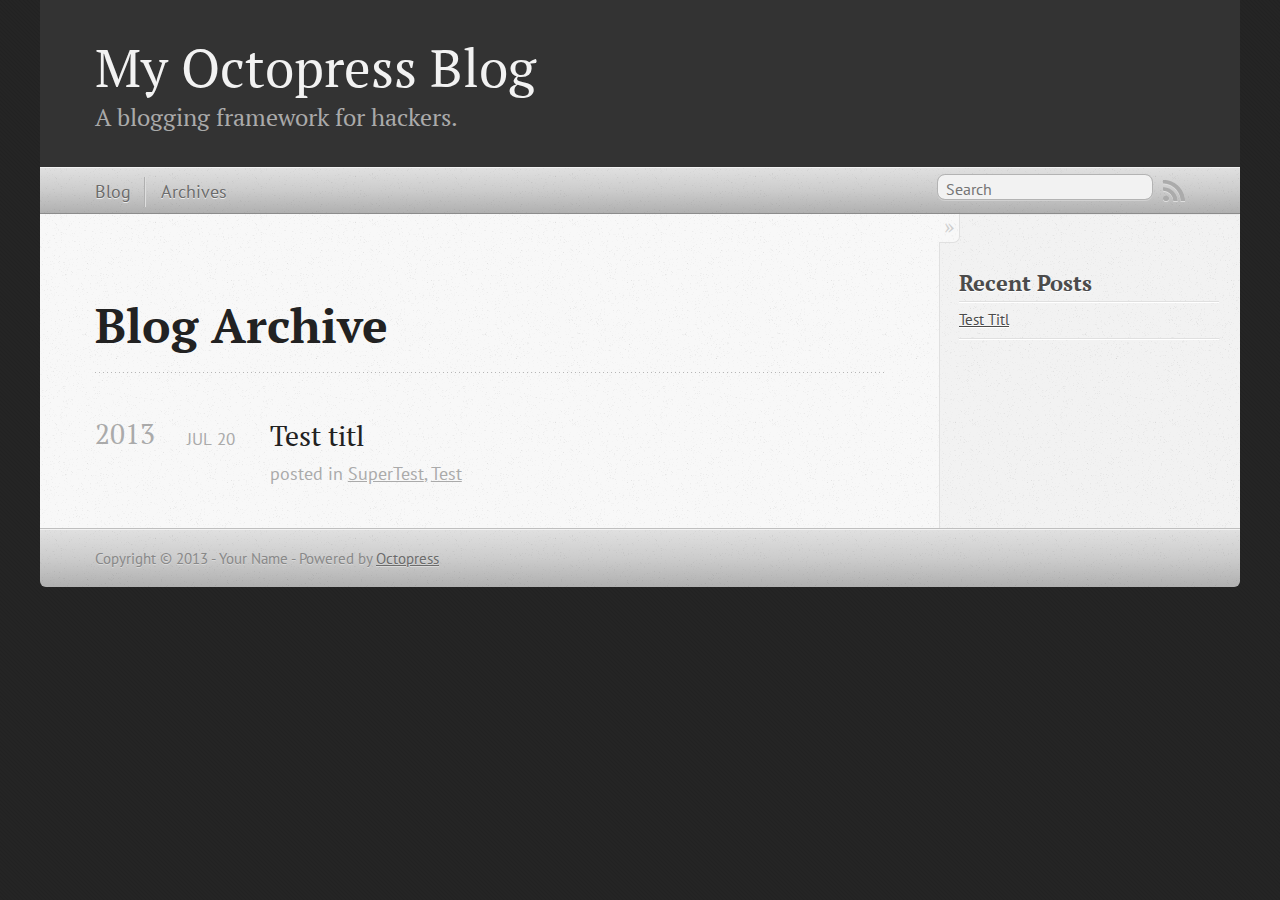
<file: blog/archives/index.html>
<!DOCTYPE html>
<!--[if IEMobile 7 ]><html class="no-js iem7"><![endif]-->
<!--[if lt IE 9]><html class="no-js lte-ie8"><![endif]-->
<!--[if (gt IE 8)|(gt IEMobile 7)|!(IEMobile)|!(IE)]><!--><html class="no-js" lang="en"><!--<![endif]-->
<head>
  <meta charset="utf-8">
  <title>Blog Archive - My Octopress Blog</title>
  <meta name="author" content="Your Name">

  
  <meta name="description" content=" Blog Archive 2013 Test titl
Jul 20 2013 posted in SuperTest, Test Recent Posts Test Titl ">
  

  <!-- http://t.co/dKP3o1e -->
  <meta name="HandheldFriendly" content="True">
  <meta name="MobileOptimized" content="320">
  <meta name="viewport" content="width=device-width, initial-scale=1">

  
  <link rel="canonical" href="http://fabiomdiniz.github.io/blog/archives">
  <link href="/favicon.png" rel="icon">
  <link href="/stylesheets/screen.css" media="screen, projection" rel="stylesheet" type="text/css">
  <link href="/atom.xml" rel="alternate" title="My Octopress Blog" type="application/atom+xml">
  <script src="/javascripts/modernizr-2.0.js"></script>
  <script src="//ajax.googleapis.com/ajax/libs/jquery/1.9.1/jquery.min.js"></script>
  <script>!window.jQuery && document.write(unescape('%3Cscript src="./javascripts/lib/jquery.min.js"%3E%3C/script%3E'))</script>
  <script src="/javascripts/octopress.js" type="text/javascript"></script>
  <!--Fonts from Google"s Web font directory at http://google.com/webfonts -->
<link href="http://fonts.googleapis.com/css?family=PT+Serif:regular,italic,bold,bolditalic" rel="stylesheet" type="text/css">
<link href="http://fonts.googleapis.com/css?family=PT+Sans:regular,italic,bold,bolditalic" rel="stylesheet" type="text/css">

  

</head>

<body   >
  <header role="banner"><hgroup>
  <h1><a href="/">My Octopress Blog</a></h1>
  
    <h2>A blogging framework for hackers.</h2>
  
</hgroup>

</header>
  <nav role="navigation"><ul class="subscription" data-subscription="rss">
  <li><a href="/atom.xml" rel="subscribe-rss" title="subscribe via RSS">RSS</a></li>
  
</ul>
  
<form action="http://google.com/search" method="get">
  <fieldset role="search">
    <input type="hidden" name="q" value="site:fabiomdiniz.github.io" />
    <input class="search" type="text" name="q" results="0" placeholder="Search"/>
  </fieldset>
</form>
  
<ul class="main-navigation">
  <li><a href="/">Blog</a></li>
  <li><a href="/blog/archives">Archives</a></li>
</ul>

</nav>
  <div id="main">
    <div id="content">
      <div>
<article role="article">
  
  <header>
    <h1 class="entry-title">Blog Archive</h1>
    
  </header>
  
  <div id="blog-archives">



  
  <h2>2013</h2>

<article>
  
<h1><a href="/blog/2013/07/20/test-titl/">Test titl</a></h1>
<time datetime="2013-07-20T11:55:00-03:00" pubdate><span class='month'>Jul</span> <span class='day'>20</span> <span class='year'>2013</span></time>

<footer>
  <span class="categories">posted in <a class='category' href='/blog/categories/supertest/'>SuperTest</a>, <a class='category' href='/blog/categories/test/'>Test</a></span>
</footer>


</article>

</div>

  
</article>

</div>

<aside class="sidebar">
  
    <section>
  <h1>Recent Posts</h1>
  <ul id="recent_posts">
    
      <li class="post">
        <a href="/blog/2013/07/20/test-titl/">Test Titl</a>
      </li>
    
  </ul>
</section>





  
</aside>


    </div>
  </div>
  <footer role="contentinfo"><p>
  Copyright &copy; 2013 - Your Name -
  <span class="credit">Powered by <a href="http://octopress.org">Octopress</a></span>
</p>

</footer>
  







  <script type="text/javascript">
    (function(){
      var twitterWidgets = document.createElement('script');
      twitterWidgets.type = 'text/javascript';
      twitterWidgets.async = true;
      twitterWidgets.src = '//platform.twitter.com/widgets.js';
      document.getElementsByTagName('head')[0].appendChild(twitterWidgets);
    })();
  </script>





</body>
</html>
</file>
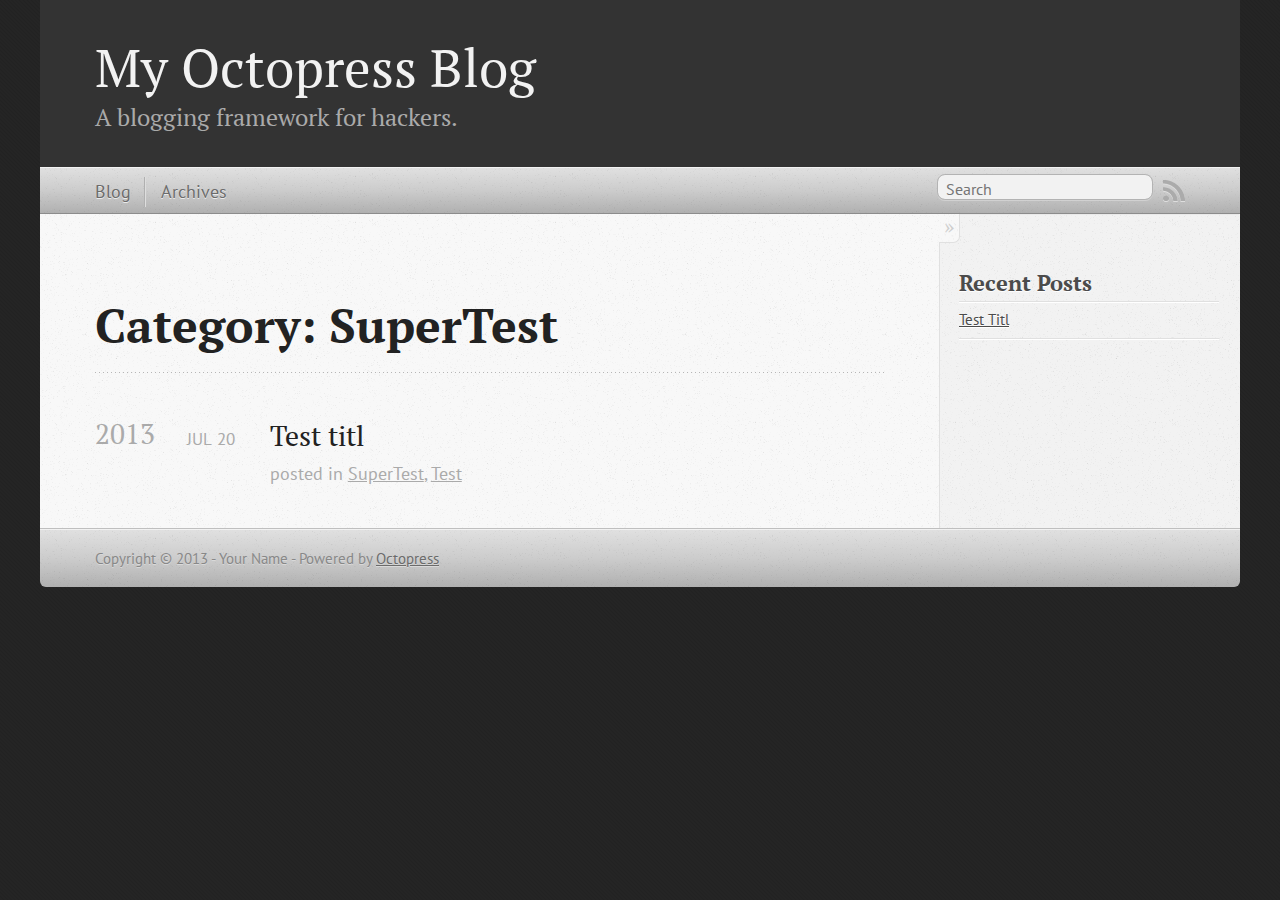
<file: blog/categories/supertest/index.html>
<!DOCTYPE html>
<!--[if IEMobile 7 ]><html class="no-js iem7"><![endif]-->
<!--[if lt IE 9]><html class="no-js lte-ie8"><![endif]-->
<!--[if (gt IE 8)|(gt IEMobile 7)|!(IEMobile)|!(IE)]><!--><html class="no-js" lang="en"><!--<![endif]-->
<head>
  <meta charset="utf-8">
  <title>Category: SuperTest - My Octopress Blog</title>
  <meta name="author" content="Your Name">

  
  <meta name="description" content="Category: SuperTest">
  

  <!-- http://t.co/dKP3o1e -->
  <meta name="HandheldFriendly" content="True">
  <meta name="MobileOptimized" content="320">
  <meta name="viewport" content="width=device-width, initial-scale=1">

  
  <link rel="canonical" href="http://fabiomdiniz.github.ioblog/categories/supertest">
  <link href="/favicon.png" rel="icon">
  <link href="/stylesheets/screen.css" media="screen, projection" rel="stylesheet" type="text/css">
  <link href="/atom.xml" rel="alternate" title="My Octopress Blog" type="application/atom+xml">
  <script src="/javascripts/modernizr-2.0.js"></script>
  <script src="//ajax.googleapis.com/ajax/libs/jquery/1.9.1/jquery.min.js"></script>
  <script>!window.jQuery && document.write(unescape('%3Cscript src="./javascripts/lib/jquery.min.js"%3E%3C/script%3E'))</script>
  <script src="/javascripts/octopress.js" type="text/javascript"></script>
  <!--Fonts from Google"s Web font directory at http://google.com/webfonts -->
<link href="http://fonts.googleapis.com/css?family=PT+Serif:regular,italic,bold,bolditalic" rel="stylesheet" type="text/css">
<link href="http://fonts.googleapis.com/css?family=PT+Sans:regular,italic,bold,bolditalic" rel="stylesheet" type="text/css">

  

</head>

<body   >
  <header role="banner"><hgroup>
  <h1><a href="/">My Octopress Blog</a></h1>
  
    <h2>A blogging framework for hackers.</h2>
  
</hgroup>

</header>
  <nav role="navigation"><ul class="subscription" data-subscription="rss">
  <li><a href="/atom.xml" rel="subscribe-rss" title="subscribe via RSS">RSS</a></li>
  
</ul>
  
<form action="http://google.com/search" method="get">
  <fieldset role="search">
    <input type="hidden" name="q" value="site:fabiomdiniz.github.io" />
    <input class="search" type="text" name="q" results="0" placeholder="Search"/>
  </fieldset>
</form>
  
<ul class="main-navigation">
  <li><a href="/">Blog</a></li>
  <li><a href="/blog/archives">Archives</a></li>
</ul>

</nav>
  <div id="main">
    <div id="content">
      <div>
<article role="article">
  
  <header>
    <h1 class="entry-title">Category: SuperTest</h1>
    
  </header>
  
  <div id="blog-archives" class="category">



  
  <h2>2013</h2>

<article>
  
<h1><a href="/blog/2013/07/20/test-titl/">Test titl</a></h1>
<time datetime="2013-07-20T11:55:00-03:00" pubdate><span class='month'>Jul</span> <span class='day'>20</span> <span class='year'>2013</span></time>

<footer>
  <span class="categories">posted in <a class='category' href='/blog/categories/supertest/'>SuperTest</a>, <a class='category' href='/blog/categories/test/'>Test</a></span>
</footer>


</article>

</div>

  
</article>

</div>

<aside class="sidebar">
  
    <section>
  <h1>Recent Posts</h1>
  <ul id="recent_posts">
    
      <li class="post">
        <a href="/blog/2013/07/20/test-titl/">Test Titl</a>
      </li>
    
  </ul>
</section>





  
</aside>


    </div>
  </div>
  <footer role="contentinfo"><p>
  Copyright &copy; 2013 - Your Name -
  <span class="credit">Powered by <a href="http://octopress.org">Octopress</a></span>
</p>

</footer>
  







  <script type="text/javascript">
    (function(){
      var twitterWidgets = document.createElement('script');
      twitterWidgets.type = 'text/javascript';
      twitterWidgets.async = true;
      twitterWidgets.src = '//platform.twitter.com/widgets.js';
      document.getElementsByTagName('head')[0].appendChild(twitterWidgets);
    })();
  </script>





</body>
</html>
</file>
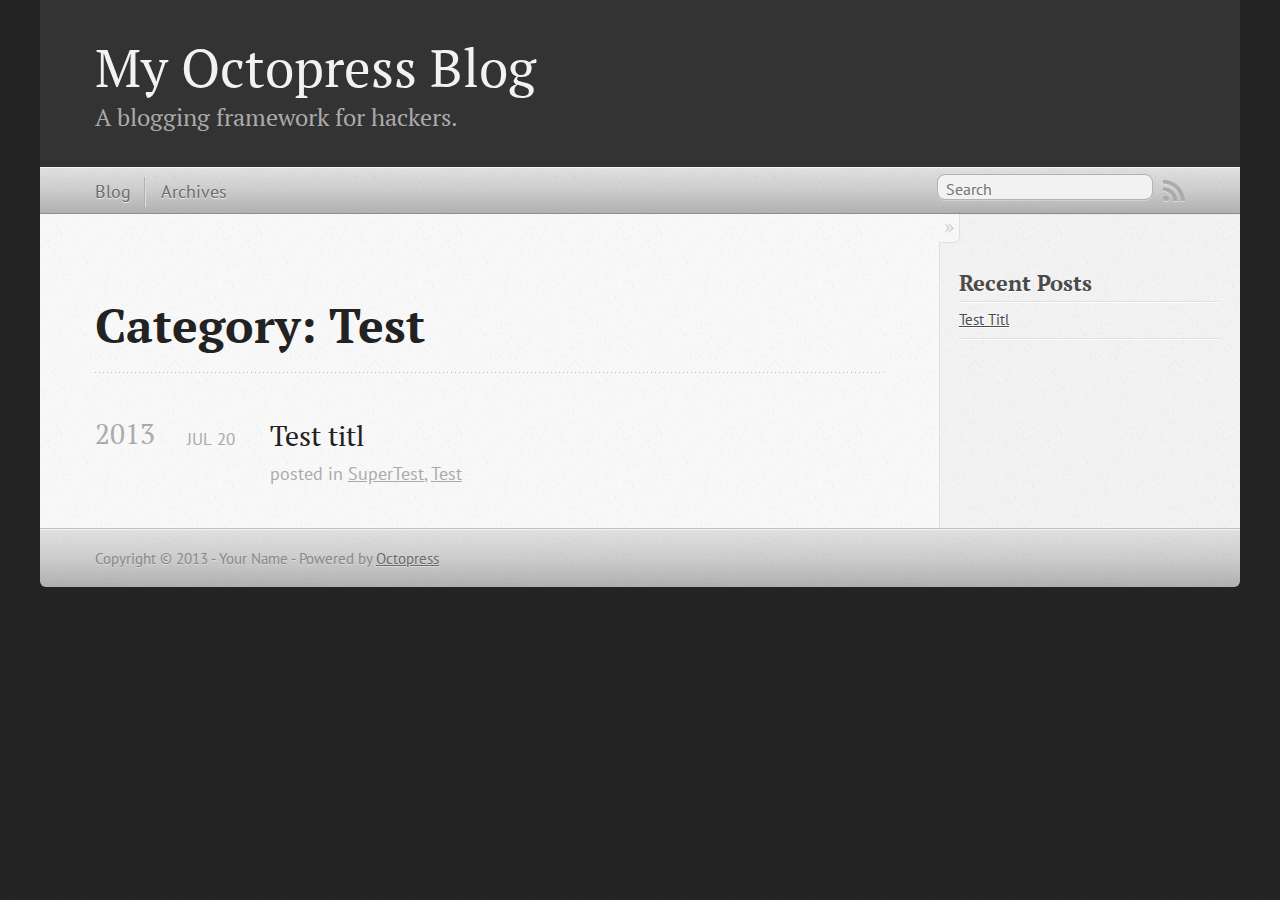
<file: blog/categories/test/index.html>
<!DOCTYPE html>
<!--[if IEMobile 7 ]><html class="no-js iem7"><![endif]-->
<!--[if lt IE 9]><html class="no-js lte-ie8"><![endif]-->
<!--[if (gt IE 8)|(gt IEMobile 7)|!(IEMobile)|!(IE)]><!--><html class="no-js" lang="en"><!--<![endif]-->
<head>
  <meta charset="utf-8">
  <title>Category: Test - My Octopress Blog</title>
  <meta name="author" content="Your Name">

  
  <meta name="description" content="Category: Test">
  

  <!-- http://t.co/dKP3o1e -->
  <meta name="HandheldFriendly" content="True">
  <meta name="MobileOptimized" content="320">
  <meta name="viewport" content="width=device-width, initial-scale=1">

  
  <link rel="canonical" href="http://fabiomdiniz.github.ioblog/categories/test">
  <link href="/favicon.png" rel="icon">
  <link href="/stylesheets/screen.css" media="screen, projection" rel="stylesheet" type="text/css">
  <link href="/atom.xml" rel="alternate" title="My Octopress Blog" type="application/atom+xml">
  <script src="/javascripts/modernizr-2.0.js"></script>
  <script src="//ajax.googleapis.com/ajax/libs/jquery/1.9.1/jquery.min.js"></script>
  <script>!window.jQuery && document.write(unescape('%3Cscript src="./javascripts/lib/jquery.min.js"%3E%3C/script%3E'))</script>
  <script src="/javascripts/octopress.js" type="text/javascript"></script>
  <!--Fonts from Google"s Web font directory at http://google.com/webfonts -->
<link href="http://fonts.googleapis.com/css?family=PT+Serif:regular,italic,bold,bolditalic" rel="stylesheet" type="text/css">
<link href="http://fonts.googleapis.com/css?family=PT+Sans:regular,italic,bold,bolditalic" rel="stylesheet" type="text/css">

  

</head>

<body   >
  <header role="banner"><hgroup>
  <h1><a href="/">My Octopress Blog</a></h1>
  
    <h2>A blogging framework for hackers.</h2>
  
</hgroup>

</header>
  <nav role="navigation"><ul class="subscription" data-subscription="rss">
  <li><a href="/atom.xml" rel="subscribe-rss" title="subscribe via RSS">RSS</a></li>
  
</ul>
  
<form action="http://google.com/search" method="get">
  <fieldset role="search">
    <input type="hidden" name="q" value="site:fabiomdiniz.github.io" />
    <input class="search" type="text" name="q" results="0" placeholder="Search"/>
  </fieldset>
</form>
  
<ul class="main-navigation">
  <li><a href="/">Blog</a></li>
  <li><a href="/blog/archives">Archives</a></li>
</ul>

</nav>
  <div id="main">
    <div id="content">
      <div>
<article role="article">
  
  <header>
    <h1 class="entry-title">Category: Test</h1>
    
  </header>
  
  <div id="blog-archives" class="category">



  
  <h2>2013</h2>

<article>
  
<h1><a href="/blog/2013/07/20/test-titl/">Test titl</a></h1>
<time datetime="2013-07-20T11:55:00-03:00" pubdate><span class='month'>Jul</span> <span class='day'>20</span> <span class='year'>2013</span></time>

<footer>
  <span class="categories">posted in <a class='category' href='/blog/categories/supertest/'>SuperTest</a>, <a class='category' href='/blog/categories/test/'>Test</a></span>
</footer>


</article>

</div>

  
</article>

</div>

<aside class="sidebar">
  
    <section>
  <h1>Recent Posts</h1>
  <ul id="recent_posts">
    
      <li class="post">
        <a href="/blog/2013/07/20/test-titl/">Test Titl</a>
      </li>
    
  </ul>
</section>





  
</aside>


    </div>
  </div>
  <footer role="contentinfo"><p>
  Copyright &copy; 2013 - Your Name -
  <span class="credit">Powered by <a href="http://octopress.org">Octopress</a></span>
</p>

</footer>
  







  <script type="text/javascript">
    (function(){
      var twitterWidgets = document.createElement('script');
      twitterWidgets.type = 'text/javascript';
      twitterWidgets.async = true;
      twitterWidgets.src = '//platform.twitter.com/widgets.js';
      document.getElementsByTagName('head')[0].appendChild(twitterWidgets);
    })();
  </script>





</body>
</html>
</file>
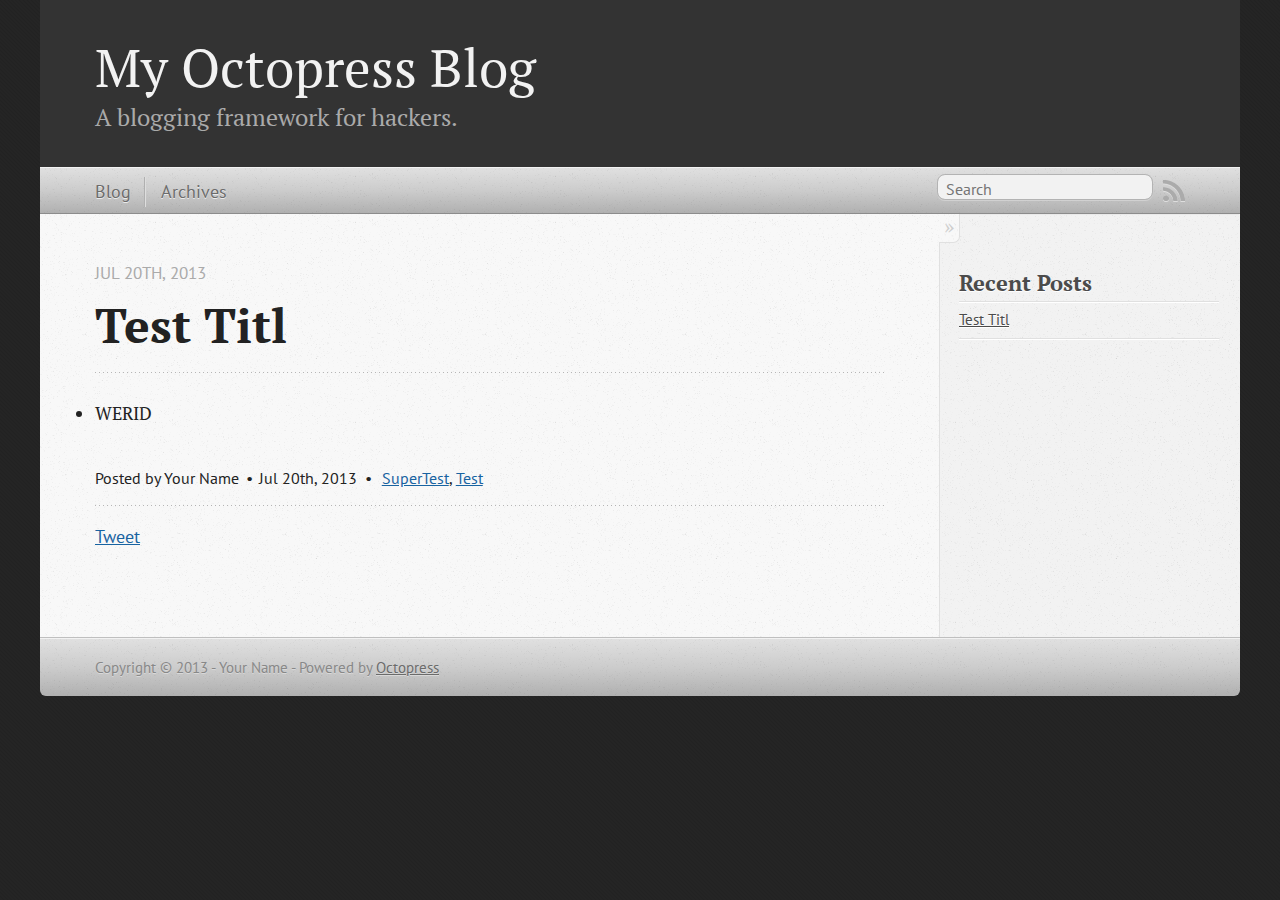
<file: blog/2013/07/20/test-titl/index.html>
<!DOCTYPE html>
<!--[if IEMobile 7 ]><html class="no-js iem7"><![endif]-->
<!--[if lt IE 9]><html class="no-js lte-ie8"><![endif]-->
<!--[if (gt IE 8)|(gt IEMobile 7)|!(IEMobile)|!(IE)]><!--><html class="no-js" lang="en"><!--<![endif]-->
<head>
  <meta charset="utf-8">
  <title>Test titl - My Octopress Blog</title>
  <meta name="author" content="Your Name">

  
  <meta name="description" content="
WERID ">
  

  <!-- http://t.co/dKP3o1e -->
  <meta name="HandheldFriendly" content="True">
  <meta name="MobileOptimized" content="320">
  <meta name="viewport" content="width=device-width, initial-scale=1">

  
  <link rel="canonical" href="http://fabiomdiniz.github.io/blog/2013/07/20/test-titl">
  <link href="/favicon.png" rel="icon">
  <link href="/stylesheets/screen.css" media="screen, projection" rel="stylesheet" type="text/css">
  <link href="/atom.xml" rel="alternate" title="My Octopress Blog" type="application/atom+xml">
  <script src="/javascripts/modernizr-2.0.js"></script>
  <script src="//ajax.googleapis.com/ajax/libs/jquery/1.9.1/jquery.min.js"></script>
  <script>!window.jQuery && document.write(unescape('%3Cscript src="./javascripts/lib/jquery.min.js"%3E%3C/script%3E'))</script>
  <script src="/javascripts/octopress.js" type="text/javascript"></script>
  <!--Fonts from Google"s Web font directory at http://google.com/webfonts -->
<link href="http://fonts.googleapis.com/css?family=PT+Serif:regular,italic,bold,bolditalic" rel="stylesheet" type="text/css">
<link href="http://fonts.googleapis.com/css?family=PT+Sans:regular,italic,bold,bolditalic" rel="stylesheet" type="text/css">

  

</head>

<body   >
  <header role="banner"><hgroup>
  <h1><a href="/">My Octopress Blog</a></h1>
  
    <h2>A blogging framework for hackers.</h2>
  
</hgroup>

</header>
  <nav role="navigation"><ul class="subscription" data-subscription="rss">
  <li><a href="/atom.xml" rel="subscribe-rss" title="subscribe via RSS">RSS</a></li>
  
</ul>
  
<form action="http://google.com/search" method="get">
  <fieldset role="search">
    <input type="hidden" name="q" value="site:fabiomdiniz.github.io" />
    <input class="search" type="text" name="q" results="0" placeholder="Search"/>
  </fieldset>
</form>
  
<ul class="main-navigation">
  <li><a href="/">Blog</a></li>
  <li><a href="/blog/archives">Archives</a></li>
</ul>

</nav>
  <div id="main">
    <div id="content">
      <div>
<article class="hentry" role="article">
  
  <header>
    
      <h1 class="entry-title">Test Titl</h1>
    
    
      <p class="meta">
        








  


<time datetime="2013-07-20T11:55:00-03:00" pubdate data-updated="true">Jul 20<span>th</span>, 2013</time>
        
      </p>
    
  </header>


<div class="entry-content"><ul>
<li>WERID</li>
</ul>

</div>


  <footer>
    <p class="meta">
      
  

<span class="byline author vcard">Posted by <span class="fn">Your Name</span></span>

      








  


<time datetime="2013-07-20T11:55:00-03:00" pubdate data-updated="true">Jul 20<span>th</span>, 2013</time>
      

<span class="categories">
  
    <a class='category' href='/blog/categories/supertest/'>SuperTest</a>, <a class='category' href='/blog/categories/test/'>Test</a>
  
</span>


    </p>
    
      <div class="sharing">
  
  <a href="//twitter.com/share" class="twitter-share-button" data-url="http://fabiomdiniz.github.io/blog/2013/07/20/test-titl/" data-via="" data-counturl="http://fabiomdiniz.github.io/blog/2013/07/20/test-titl/" >Tweet</a>
  
  
  
</div>

    
    <p class="meta">
      
      
    </p>
  </footer>
</article>

</div>

<aside class="sidebar">
  
    <section>
  <h1>Recent Posts</h1>
  <ul id="recent_posts">
    
      <li class="post">
        <a href="/blog/2013/07/20/test-titl/">Test Titl</a>
      </li>
    
  </ul>
</section>





  
</aside>


    </div>
  </div>
  <footer role="contentinfo"><p>
  Copyright &copy; 2013 - Your Name -
  <span class="credit">Powered by <a href="http://octopress.org">Octopress</a></span>
</p>

</footer>
  







  <script type="text/javascript">
    (function(){
      var twitterWidgets = document.createElement('script');
      twitterWidgets.type = 'text/javascript';
      twitterWidgets.async = true;
      twitterWidgets.src = '//platform.twitter.com/widgets.js';
      document.getElementsByTagName('head')[0].appendChild(twitterWidgets);
    })();
  </script>





</body>
</html>
</file>
<file: stylesheets/screen.css>
html,body,div,span,applet,object,iframe,h1,h2,h3,h4,h5,h6,p,blockquote,pre,a,abbr,acronym,address,big,cite,code,del,dfn,em,img,ins,kbd,q,s,samp,small,strike,strong,sub,sup,tt,var,b,u,i,center,dl,dt,dd,ol,ul,li,fieldset,form,label,legend,table,caption,tbody,tfoot,thead,tr,th,td,article,aside,canvas,details,embed,figure,figcaption,footer,header,hgroup,menu,nav,output,ruby,section,summary,time,mark,audio,video{margin:0;padding:0;border:0;font:inherit;font-size:100%;vertical-align:baseline}html{line-height:1}ol,ul{list-style:none}table{border-collapse:collapse;border-spacing:0}caption,th,td{text-align:left;font-weight:normal;vertical-align:middle}q,blockquote{quotes:none}q:before,q:after,blockquote:before,blockquote:after{content:"";content:none}a img{border:none}article,aside,details,figcaption,figure,footer,header,hgroup,menu,nav,section,summary{display:block}a{color:#1863a1}a:visited{color:#751590}a:focus{color:#0181eb}a:hover{color:#0181eb}a:active{color:#01579f}aside.sidebar a{color:#1863a1}aside.sidebar a:focus{color:#0181eb}aside.sidebar a:hover{color:#0181eb}aside.sidebar a:active{color:#01579f}a{-webkit-transition:color 0.3s;-moz-transition:color 0.3s;-o-transition:color 0.3s;transition:color 0.3s}html{background:#252525 url('/images/line-tile.png?1374196811') top left}body>div{background:#f2f2f2 url('/images/noise.png?1374196811') top left;border-bottom:1px solid #bfbfbf}body>div>div{background:#f8f8f8 url('/images/noise.png?1374196811') top left;border-right:1px solid #e0e0e0}.heading,body>header h1,h1,h2,h3,h4,h5,h6{font-family:"PT Serif","Georgia","Helvetica Neue",Arial,sans-serif}.sans,body>header h2,article header p.meta,article>footer,#content .blog-index footer,html .gist .gist-file .gist-meta,#blog-archives a.category,#blog-archives time,aside.sidebar section,body>footer{font-family:"PT Sans","Helvetica Neue",Arial,sans-serif}.serif,body,#content .blog-index a[rel=full-article]{font-family:"PT Serif",Georgia,Times,"Times New Roman",serif}.mono,pre,code,tt,p code,li code{font-family:Menlo,Monaco,"Andale Mono","lucida console","Courier New",monospace}body>header h1{font-size:2.2em;font-family:"PT Serif","Georgia","Helvetica Neue",Arial,sans-serif;font-weight:normal;line-height:1.2em;margin-bottom:0.6667em}body>header h2{font-family:"PT Serif","Georgia","Helvetica Neue",Arial,sans-serif}body{line-height:1.5em;color:#222}h1{font-size:2.2em;line-height:1.2em}@media only screen and (min-width: 992px){body{font-size:1.15em}h1{font-size:2.6em;line-height:1.2em}}h1,h2,h3,h4,h5,h6{text-rendering:optimizelegibility;margin-bottom:1em;font-weight:bold}h2,section h1{font-size:1.5em}h3,section h2,section section h1{font-size:1.3em}h4,section h3,section section h2,section section section h1{font-size:1em}h5,section h4,section section h3{font-size:.9em}h6,section h5,section section h4,section section section h3{font-size:.8em}p,article blockquote,ul,ol{margin-bottom:1.5em}ul{list-style-type:disc}ul ul{list-style-type:circle;margin-bottom:0px}ul ul ul{list-style-type:square;margin-bottom:0px}ol{list-style-type:decimal}ol ol{list-style-type:lower-alpha;margin-bottom:0px}ol ol ol{list-style-type:lower-roman;margin-bottom:0px}ul,ul ul,ul ol,ol,ol ul,ol ol{margin-left:1.3em}ul ul,ul ol,ol ul,ol ol{margin-bottom:0em}strong{font-weight:bold}em{font-style:italic}sup,sub{font-size:0.75em;position:relative;display:inline-block;padding:0 .2em;line-height:.8em}sup{top:-.5em}sub{bottom:-.5em}a[rev='footnote']{font-size:.75em;padding:0 .3em;line-height:1}q{font-style:italic}q:before{content:"\201C"}q:after{content:"\201D"}em,dfn{font-style:italic}strong,dfn{font-weight:bold}del,s{text-decoration:line-through}abbr,acronym{border-bottom:1px dotted;cursor:help}hr{margin-bottom:0.2em}small{font-size:.8em}big{font-size:1.2em}article blockquote{font-style:italic;position:relative;font-size:1.2em;line-height:1.5em;padding-left:1em;border-left:4px solid rgba(170,170,170,0.5)}article blockquote cite{font-style:italic}article blockquote cite a{color:#aaa !important;word-wrap:break-word}article blockquote cite:before{content:'\2014';padding-right:.3em;padding-left:.3em;color:#aaa}@media only screen and (min-width: 992px){article blockquote{padding-left:1.5em;border-left-width:4px}}.pullquote-right:before,.pullquote-left:before{padding:0;border:none;content:attr(data-pullquote);float:right;width:45%;margin:.5em 0 1em 1.5em;position:relative;top:7px;font-size:1.4em;line-height:1.45em}.pullquote-left:before{float:left;margin:.5em 1.5em 1em 0}.force-wrap,article a,aside.sidebar a{white-space:-moz-pre-wrap;white-space:-pre-wrap;white-space:-o-pre-wrap;white-space:pre-wrap;word-wrap:break-word}.group,body>header,body>nav,body>footer,body #content>article,body #content>div>article,body #content>div>section,body div.pagination,aside.sidebar,#main,#content,.sidebar{*zoom:1}.group:after,body>header:after,body>nav:after,body>footer:after,body #content>article:after,body #content>div>section:after,body div.pagination:after,#main:after,#content:after,.sidebar:after{content:"";display:table;clear:both}body{-webkit-text-size-adjust:none;max-width:1200px;position:relative;margin:0 auto}body>header,body>nav,body>footer,body #content>article,body #content>div>article,body #content>div>section{padding-left:18px;padding-right:18px}@media only screen and (min-width: 480px){body>header,body>nav,body>footer,body #content>article,body #content>div>article,body #content>div>section{padding-left:25px;padding-right:25px}}@media only screen and (min-width: 768px){body>header,body>nav,body>footer,body #content>article,body #content>div>article,body #content>div>section{padding-left:35px;padding-right:35px}}@media only screen and (min-width: 992px){body>header,body>nav,body>footer,body #content>article,body #content>div>article,body #content>div>section{padding-left:55px;padding-right:55px}}body div.pagination{margin-left:18px;margin-right:18px}@media only screen and (min-width: 480px){body div.pagination{margin-left:25px;margin-right:25px}}@media only screen and (min-width: 768px){body div.pagination{margin-left:35px;margin-right:35px}}@media only screen and (min-width: 992px){body div.pagination{margin-left:55px;margin-right:55px}}body>header{font-size:1em;padding-top:1.5em;padding-bottom:1.5em}#content{overflow:hidden}#content>div,#content>article{width:100%}aside.sidebar{float:none;padding:0 18px 1px;background-color:#f7f7f7;border-top:1px solid #e0e0e0}.flex-content,article img,article video,article .flash-video,aside.sidebar img{max-width:100%;height:auto}.basic-alignment.left,article img.left,article video.left,article .left.flash-video,aside.sidebar img.left{float:left;margin-right:1.5em}.basic-alignment.right,article img.right,article video.right,article .right.flash-video,aside.sidebar img.right{float:right;margin-left:1.5em}.basic-alignment.center,article img.center,article video.center,article .center.flash-video,aside.sidebar img.center{display:block;margin:0 auto 1.5em}.basic-alignment.left,article img.left,article video.left,article .left.flash-video,aside.sidebar img.left,.basic-alignment.right,article img.right,article video.right,article .right.flash-video,aside.sidebar img.right{margin-bottom:.8em}.toggle-sidebar,.no-sidebar .toggle-sidebar{display:none}@media only screen and (min-width: 750px){body.sidebar-footer aside.sidebar{float:none;width:auto;clear:left;margin:0;padding:0 35px 1px;background-color:#f7f7f7;border-top:1px solid #eaeaea}body.sidebar-footer aside.sidebar section.odd,body.sidebar-footer aside.sidebar section.even{float:left;width:48%}body.sidebar-footer aside.sidebar section.odd{margin-left:0}body.sidebar-footer aside.sidebar section.even{margin-left:4%}body.sidebar-footer aside.sidebar.thirds section{width:30%;margin-left:5%}body.sidebar-footer aside.sidebar.thirds section.first{margin-left:0;clear:both}}body.sidebar-footer #content{margin-right:0px}body.sidebar-footer .toggle-sidebar{display:none}@media only screen and (min-width: 550px){body>header{font-size:1em}}@media only screen and (min-width: 750px){aside.sidebar{float:none;width:auto;clear:left;margin:0;padding:0 35px 1px;background-color:#f7f7f7;border-top:1px solid #eaeaea}aside.sidebar section.odd,aside.sidebar section.even{float:left;width:48%}aside.sidebar section.odd{margin-left:0}aside.sidebar section.even{margin-left:4%}aside.sidebar.thirds section{width:30%;margin-left:5%}aside.sidebar.thirds section.first{margin-left:0;clear:both}}@media only screen and (min-width: 768px){body{-webkit-text-size-adjust:auto}body>header{font-size:1.2em}#main{padding:0;margin:0 auto}#content{overflow:visible;margin-right:240px;position:relative}.no-sidebar #content{margin-right:0;border-right:0}.collapse-sidebar #content{margin-right:20px}#content>div,#content>article{padding-top:17.5px;padding-bottom:17.5px;float:left}aside.sidebar{width:210px;padding:0 15px 15px;background:none;clear:none;float:left;margin:0 -100% 0 0}aside.sidebar section{width:auto;margin-left:0}aside.sidebar section.odd,aside.sidebar section.even{float:none;width:auto;margin-left:0}.collapse-sidebar aside.sidebar{float:none;width:auto;clear:left;margin:0;padding:0 35px 1px;background-color:#f7f7f7;border-top:1px solid #eaeaea}.collapse-sidebar aside.sidebar section.odd,.collapse-sidebar aside.sidebar section.even{float:left;width:48%}.collapse-sidebar aside.sidebar section.odd{margin-left:0}.collapse-sidebar aside.sidebar section.even{margin-left:4%}.collapse-sidebar aside.sidebar.thirds section{width:30%;margin-left:5%}.collapse-sidebar aside.sidebar.thirds section.first{margin-left:0;clear:both}}@media only screen and (min-width: 992px){body>header{font-size:1.3em}#content{margin-right:300px}#content>div,#content>article{padding-top:27.5px;padding-bottom:27.5px}aside.sidebar{width:260px;padding:1.2em 20px 20px}.collapse-sidebar aside.sidebar{padding-left:55px;padding-right:55px}}@media only screen and (min-width: 768px){ul,ol{margin-left:0}}body>header{background:#333}body>header h1{display:inline-block;margin:0}body>header h1 a,body>header h1 a:visited,body>header h1 a:hover{color:#f2f2f2;text-decoration:none}body>header h2{margin:.2em 0 0;font-size:1em;color:#aaa;font-weight:normal}body>nav{position:relative;background-color:#ccc;background:url('/images/noise.png?1374196811'),-webkit-gradient(linear, 50% 0%, 50% 100%, color-stop(0%, #e0e0e0), color-stop(50%, #cccccc), color-stop(100%, #b0b0b0));background:url('/images/noise.png?1374196811'),-webkit-linear-gradient(#e0e0e0,#cccccc,#b0b0b0);background:url('/images/noise.png?1374196811'),-moz-linear-gradient(#e0e0e0,#cccccc,#b0b0b0);background:url('/images/noise.png?1374196811'),-o-linear-gradient(#e0e0e0,#cccccc,#b0b0b0);background:url('/images/noise.png?1374196811'),linear-gradient(#e0e0e0,#cccccc,#b0b0b0);border-top:1px solid #f2f2f2;border-bottom:1px solid #8c8c8c;padding-top:.35em;padding-bottom:.35em}body>nav form{-webkit-background-clip:padding;-moz-background-clip:padding;background-clip:padding-box;margin:0;padding:0}body>nav form .search{padding:.3em .5em 0;font-size:.85em;font-family:"PT Sans","Helvetica Neue",Arial,sans-serif;line-height:1.1em;width:95%;-webkit-border-radius:0.5em;-moz-border-radius:0.5em;-ms-border-radius:0.5em;-o-border-radius:0.5em;border-radius:0.5em;-webkit-background-clip:padding;-moz-background-clip:padding;background-clip:padding-box;-webkit-box-shadow:#d1d1d1 0 1px;-moz-box-shadow:#d1d1d1 0 1px;box-shadow:#d1d1d1 0 1px;background-color:#f2f2f2;border:1px solid #b3b3b3;color:#888}body>nav form .search:focus{color:#444;border-color:#80b1df;-webkit-box-shadow:#80b1df 0 0 4px,#80b1df 0 0 3px inset;-moz-box-shadow:#80b1df 0 0 4px,#80b1df 0 0 3px inset;box-shadow:#80b1df 0 0 4px,#80b1df 0 0 3px inset;background-color:#fff;outline:none}body>nav fieldset[role=search]{float:right;width:48%}body>nav fieldset.mobile-nav{float:left;width:48%}body>nav fieldset.mobile-nav select{width:100%;font-size:.8em;border:1px solid #888}body>nav ul{display:none}@media only screen and (min-width: 550px){body>nav{font-size:.9em}body>nav ul{margin:0;padding:0;border:0;overflow:hidden;*zoom:1;float:left;display:block;padding-top:.15em}body>nav ul li{list-style-image:none;list-style-type:none;margin-left:0;white-space:nowrap;display:inline;float:left;padding-left:0;padding-right:0}body>nav ul li:first-child,body>nav ul li.first{padding-left:0}body>nav ul li:last-child{padding-right:0}body>nav ul li.last{padding-right:0}body>nav ul.subscription{margin-left:.8em;float:right}body>nav ul.subscription li:last-child a{padding-right:0}body>nav ul li{margin:0}body>nav a{color:#6b6b6b;font-family:"PT Sans","Helvetica Neue",Arial,sans-serif;text-shadow:#ebebeb 0 1px;float:left;text-decoration:none;font-size:1.1em;padding:.1em 0;line-height:1.5em}body>nav a:visited{color:#6b6b6b}body>nav a:hover{color:#2b2b2b}body>nav li+li{border-left:1px solid #b0b0b0;margin-left:.8em}body>nav li+li a{padding-left:.8em;border-left:1px solid #dedede}body>nav form{float:right;text-align:left;padding-left:.8em;width:175px}body>nav form .search{width:93%;font-size:.95em;line-height:1.2em}body>nav ul[data-subscription$=email]+form{width:97px}body>nav ul[data-subscription$=email]+form .search{width:91%}body>nav fieldset.mobile-nav{display:none}body>nav fieldset[role=search]{width:99%}}@media only screen and (min-width: 992px){body>nav form{width:215px}body>nav ul[data-subscription$=email]+form{width:147px}}.no-placeholder body>nav .search{background:#f2f2f2 url('/images/search.png?1374196811') 0.3em 0.25em no-repeat;text-indent:1.3em}@media only screen and (min-width: 550px){.maskImage body>nav ul[data-subscription$=email]+form{width:123px}}@media only screen and (min-width: 992px){.maskImage body>nav ul[data-subscription$=email]+form{width:173px}}.maskImage ul.subscription{position:relative;top:.2em}.maskImage ul.subscription li,.maskImage ul.subscription a{border:0;padding:0}.maskImage a[rel=subscribe-rss]{position:relative;top:0px;text-indent:-999999em;background-color:#dedede;border:0;padding:0}.maskImage a[rel=subscribe-rss],.maskImage a[rel=subscribe-rss]:after{-webkit-mask-image:url('/images/rss.png?1374196811');-moz-mask-image:url('/images/rss.png?1374196811');-ms-mask-image:url('/images/rss.png?1374196811');-o-mask-image:url('/images/rss.png?1374196811');mask-image:url('/images/rss.png?1374196811');-webkit-mask-repeat:no-repeat;-moz-mask-repeat:no-repeat;-ms-mask-repeat:no-repeat;-o-mask-repeat:no-repeat;mask-repeat:no-repeat;width:22px;height:22px}.maskImage a[rel=subscribe-rss]:after{content:"";position:absolute;top:-1px;left:0;background-color:#ababab}.maskImage a[rel=subscribe-rss]:hover:after{background-color:#9e9e9e}.maskImage a[rel=subscribe-email]{position:relative;top:0px;text-indent:-999999em;background-color:#dedede;border:0;padding:0}.maskImage a[rel=subscribe-email],.maskImage a[rel=subscribe-email]:after{-webkit-mask-image:url('/images/email.png?1374196811');-moz-mask-image:url('/images/email.png?1374196811');-ms-mask-image:url('/images/email.png?1374196811');-o-mask-image:url('/images/email.png?1374196811');mask-image:url('/images/email.png?1374196811');-webkit-mask-repeat:no-repeat;-moz-mask-repeat:no-repeat;-ms-mask-repeat:no-repeat;-o-mask-repeat:no-repeat;mask-repeat:no-repeat;width:28px;height:22px}.maskImage a[rel=subscribe-email]:after{content:"";position:absolute;top:-1px;left:0;background-color:#ababab}.maskImage a[rel=subscribe-email]:hover:after{background-color:#9e9e9e}article{padding-top:1em}article header{position:relative;padding-top:2em;padding-bottom:1em;margin-bottom:1em;background:url('[data-uri]') bottom left repeat-x}article header h1{margin:0}article header h1 a{text-decoration:none}article header h1 a:hover{text-decoration:underline}article header p{font-size:.9em;color:#aaa;margin:0}article header p.meta{text-transform:uppercase;position:absolute;top:0}@media only screen and (min-width: 768px){article header{margin-bottom:1.5em;padding-bottom:1em;background:url('[data-uri]') bottom left repeat-x}}article h2{padding-top:0.8em;background:url('[data-uri]') top left repeat-x}.entry-content article h2:first-child,article header+h2{padding-top:0}article h2:first-child,article header+h2{background:none}article .feature{padding-top:.5em;margin-bottom:1em;padding-bottom:1em;background:url('[data-uri]') bottom left repeat-x;font-size:2.0em;font-style:italic;line-height:1.3em}article img,article video,article .flash-video{-webkit-border-radius:0.3em;-moz-border-radius:0.3em;-ms-border-radius:0.3em;-o-border-radius:0.3em;border-radius:0.3em;-webkit-box-shadow:rgba(0,0,0,0.15) 0 1px 4px;-moz-box-shadow:rgba(0,0,0,0.15) 0 1px 4px;box-shadow:rgba(0,0,0,0.15) 0 1px 4px;-webkit-box-sizing:border-box;-moz-box-sizing:border-box;box-sizing:border-box;border:#fff 0.5em solid}article video,article .flash-video{margin:0 auto 1.5em}article video{display:block;width:100%}article .flash-video>div{position:relative;display:block;padding-bottom:56.25%;padding-top:1px;height:0;overflow:hidden}article .flash-video>div iframe,article .flash-video>div object,article .flash-video>div embed{position:absolute;top:0;left:0;width:100%;height:100%}article>footer{padding-bottom:2.5em;margin-top:2em}article>footer p.meta{margin-bottom:.8em;font-size:.85em;clear:both;overflow:hidden}.blog-index article+article{background:url('[data-uri]') top left repeat-x}#content .blog-index{padding-top:0;padding-bottom:0}#content .blog-index article{padding-top:2em}#content .blog-index article header{background:none;padding-bottom:0}#content .blog-index article h1{font-size:2.2em}#content .blog-index article h1 a{color:inherit}#content .blog-index article h1 a:hover{color:#0181eb}#content .blog-index a[rel=full-article]{background:#ebebeb;display:inline-block;padding:.4em .8em;margin-right:.5em;text-decoration:none;color:#666;-webkit-transition:background-color 0.5s;-moz-transition:background-color 0.5s;-o-transition:background-color 0.5s;transition:background-color 0.5s}#content .blog-index a[rel=full-article]:hover{background:#0181eb;text-shadow:none;color:#f8f8f8}#content .blog-index footer{margin-top:1em}.separator,article>footer .byline+time:before,article>footer time+time:before,article>footer .comments:before,article>footer .byline ~ .categories:before{content:"\2022 ";padding:0 .4em 0 .2em;display:inline-block}#content div.pagination{text-align:center;font-size:.95em;position:relative;background:url('[data-uri]') top left repeat-x;padding-top:1.5em;padding-bottom:1.5em}#content div.pagination a{text-decoration:none;color:#aaa}#content div.pagination a.prev{position:absolute;left:0}#content div.pagination a.next{position:absolute;right:0}#content div.pagination a:hover{color:#0181eb}#content div.pagination a[href*=archive]:before,#content div.pagination a[href*=archive]:after{content:'\2014';padding:0 .3em}p.meta+.sharing{padding-top:1em;padding-left:0;background:url('[data-uri]') top left repeat-x}#fb-root{display:none}.highlight,html .gist .gist-file .gist-syntax .gist-highlight{border:1px solid #05232b !important}.highlight table td.code,html .gist .gist-file .gist-syntax .gist-highlight table td.code{width:100%}.highlight .line-numbers,html .gist .gist-file .gist-syntax .highlight .line_numbers{text-align:right;font-size:13px;line-height:1.45em;background:#073642 url('/images/noise.png?1374196811') top left !important;border-right:1px solid #00232c !important;-webkit-box-shadow:#083e4b -1px 0 inset;-moz-box-shadow:#083e4b -1px 0 inset;box-shadow:#083e4b -1px 0 inset;text-shadow:#021014 0 -1px;padding:.8em !important;-webkit-border-radius:0;-moz-border-radius:0;-ms-border-radius:0;-o-border-radius:0;border-radius:0}.highlight .line-numbers span,html .gist .gist-file .gist-syntax .highlight .line_numbers span{color:#586e75 !important}figure.code,.gist-file,pre{-webkit-box-shadow:rgba(0,0,0,0.06) 0 0 10px;-moz-box-shadow:rgba(0,0,0,0.06) 0 0 10px;box-shadow:rgba(0,0,0,0.06) 0 0 10px}figure.code .highlight pre,.gist-file .highlight pre,pre .highlight pre{-webkit-box-shadow:none;-moz-box-shadow:none;box-shadow:none}.gist .highlight *::-moz-selection,figure.code .highlight *::-moz-selection{background:#386774;color:inherit;text-shadow:#002b36 0 1px}.gist .highlight *::-webkit-selection,figure.code .highlight *::-webkit-selection{background:#386774;color:inherit;text-shadow:#002b36 0 1px}.gist .highlight *::selection,figure.code .highlight *::selection{background:#386774;color:inherit;text-shadow:#002b36 0 1px}html .gist .gist-file{margin-bottom:1.8em;position:relative;border:none;padding-top:26px !important}html .gist .gist-file .highlight{margin-bottom:0}html .gist .gist-file .gist-syntax{border-bottom:0 !important;background:none !important}html .gist .gist-file .gist-syntax .gist-highlight{background:#002b36 !important}html .gist .gist-file .gist-syntax .highlight pre{padding:0}html .gist .gist-file .gist-meta{padding:.6em 0.8em;border:1px solid #083e4b !important;color:#586e75;font-size:.7em !important;background:#073642 url('/images/noise.png?1374196811') top left;line-height:1.5em}html .gist .gist-file .gist-meta a{color:#75878b !important;text-decoration:none}html .gist .gist-file .gist-meta a:hover{text-decoration:underline}html .gist .gist-file .gist-meta a:hover{color:#93a1a1 !important}html .gist .gist-file .gist-meta a[href*='#file']{position:absolute;top:0;left:0;right:-10px;color:#474747 !important}html .gist .gist-file .gist-meta a[href*='#file']:hover{color:#1863a1 !important}html .gist .gist-file .gist-meta a[href*=raw]{top:.4em}pre{background:#002b36 url('/images/noise.png?1374196811') top left;-webkit-border-radius:0.4em;-moz-border-radius:0.4em;-ms-border-radius:0.4em;-o-border-radius:0.4em;border-radius:0.4em;border:1px solid #05232b;line-height:1.45em;font-size:13px;margin-bottom:2.1em;padding:.8em 1em;color:#93a1a1;overflow:auto}h3.filename+pre{-moz-border-radius-topleft:0px;-webkit-border-top-left-radius:0px;border-top-left-radius:0px;-moz-border-radius-topright:0px;-webkit-border-top-right-radius:0px;border-top-right-radius:0px}p code,li code{display:inline-block;white-space:no-wrap;background:#fff;font-size:.8em;line-height:1.5em;color:#555;border:1px solid #ddd;-webkit-border-radius:0.4em;-moz-border-radius:0.4em;-ms-border-radius:0.4em;-o-border-radius:0.4em;border-radius:0.4em;padding:0 .3em;margin:-1px 0}p pre code,li pre code{font-size:1em !important;background:none;border:none}.pre-code,html .gist .gist-file .gist-syntax .highlight pre,.highlight code{font-family:Menlo,Monaco,"Andale Mono","lucida console","Courier New",monospace !important;overflow:scroll;overflow-y:hidden;display:block;padding:.8em;overflow-x:auto;line-height:1.45em;background:#002b36 url('/images/noise.png?1374196811') top left !important;color:#93a1a1 !important}.pre-code span,html .gist .gist-file .gist-syntax .highlight pre span,.highlight code span{color:#93a1a1 !important}.pre-code span,html .gist .gist-file .gist-syntax .highlight pre span,.highlight code span{font-style:normal !important;font-weight:normal !important}.pre-code .c,html .gist .gist-file .gist-syntax .highlight pre .c,.highlight code .c{color:#586e75 !important;font-style:italic !important}.pre-code .cm,html .gist .gist-file .gist-syntax .highlight pre .cm,.highlight code .cm{color:#586e75 !important;font-style:italic !important}.pre-code .cp,html .gist .gist-file .gist-syntax .highlight pre .cp,.highlight code .cp{color:#586e75 !important;font-style:italic !important}.pre-code .c1,html .gist .gist-file .gist-syntax .highlight pre .c1,.highlight code .c1{color:#586e75 !important;font-style:italic !important}.pre-code .cs,html .gist .gist-file .gist-syntax .highlight pre .cs,.highlight code .cs{color:#586e75 !important;font-weight:bold !important;font-style:italic !important}.pre-code .err,html .gist .gist-file .gist-syntax .highlight pre .err,.highlight code .err{color:#dc322f !important;background:none !important}.pre-code .k,html .gist .gist-file .gist-syntax .highlight pre .k,.highlight code .k{color:#cb4b16 !important}.pre-code .o,html .gist .gist-file .gist-syntax .highlight pre .o,.highlight code .o{color:#93a1a1 !important;font-weight:bold !important}.pre-code .p,html .gist .gist-file .gist-syntax .highlight pre .p,.highlight code .p{color:#93a1a1 !important}.pre-code .ow,html .gist .gist-file .gist-syntax .highlight pre .ow,.highlight code .ow{color:#2aa198 !important;font-weight:bold !important}.pre-code .gd,html .gist .gist-file .gist-syntax .highlight pre .gd,.highlight code .gd{color:#93a1a1 !important;background-color:#372c34 !important;display:inline-block}.pre-code .gd .x,html .gist .gist-file .gist-syntax .highlight pre .gd .x,.highlight code .gd .x{color:#93a1a1 !important;background-color:#4d2d33 !important;display:inline-block}.pre-code .ge,html .gist .gist-file .gist-syntax .highlight pre .ge,.highlight code .ge{color:#93a1a1 !important;font-style:italic !important}.pre-code .gh,html .gist .gist-file .gist-syntax .highlight pre .gh,.highlight code .gh{color:#586e75 !important}.pre-code .gi,html .gist .gist-file .gist-syntax .highlight pre .gi,.highlight code .gi{color:#93a1a1 !important;background-color:#1a412b !important;display:inline-block}.pre-code .gi .x,html .gist .gist-file .gist-syntax .highlight pre .gi .x,.highlight code .gi .x{color:#93a1a1 !important;background-color:#355720 !important;display:inline-block}.pre-code .gs,html .gist .gist-file .gist-syntax .highlight pre .gs,.highlight code .gs{color:#93a1a1 !important;font-weight:bold !important}.pre-code .gu,html .gist .gist-file .gist-syntax .highlight pre .gu,.highlight code .gu{color:#6c71c4 !important}.pre-code .kc,html .gist .gist-file .gist-syntax .highlight pre .kc,.highlight code .kc{color:#859900 !important;font-weight:bold !important}.pre-code .kd,html .gist .gist-file .gist-syntax .highlight pre .kd,.highlight code .kd{color:#268bd2 !important}.pre-code .kp,html .gist .gist-file .gist-syntax .highlight pre .kp,.highlight code .kp{color:#cb4b16 !important;font-weight:bold !important}.pre-code .kr,html .gist .gist-file .gist-syntax .highlight pre .kr,.highlight code .kr{color:#d33682 !important;font-weight:bold !important}.pre-code .kt,html .gist .gist-file .gist-syntax .highlight pre .kt,.highlight code .kt{color:#2aa198 !important}.pre-code .n,html .gist .gist-file .gist-syntax .highlight pre .n,.highlight code .n{color:#268bd2 !important}.pre-code .na,html .gist .gist-file .gist-syntax .highlight pre .na,.highlight code .na{color:#268bd2 !important}.pre-code .nb,html .gist .gist-file .gist-syntax .highlight pre .nb,.highlight code .nb{color:#859900 !important}.pre-code .nc,html .gist .gist-file .gist-syntax .highlight pre .nc,.highlight code .nc{color:#d33682 !important}.pre-code .no,html .gist .gist-file .gist-syntax .highlight pre .no,.highlight code .no{color:#b58900 !important}.pre-code .nl,html .gist .gist-file .gist-syntax .highlight pre .nl,.highlight code .nl{color:#859900 !important}.pre-code .ne,html .gist .gist-file .gist-syntax .highlight pre .ne,.highlight code .ne{color:#268bd2 !important;font-weight:bold !important}.pre-code .nf,html .gist .gist-file .gist-syntax .highlight pre .nf,.highlight code .nf{color:#268bd2 !important;font-weight:bold !important}.pre-code .nn,html .gist .gist-file .gist-syntax .highlight pre .nn,.highlight code .nn{color:#b58900 !important}.pre-code .nt,html .gist .gist-file .gist-syntax .highlight pre .nt,.highlight code .nt{color:#268bd2 !important;font-weight:bold !important}.pre-code .nx,html .gist .gist-file .gist-syntax .highlight pre .nx,.highlight code .nx{color:#b58900 !important}.pre-code .vg,html .gist .gist-file .gist-syntax .highlight pre .vg,.highlight code .vg{color:#268bd2 !important}.pre-code .vi,html .gist .gist-file .gist-syntax .highlight pre .vi,.highlight code .vi{color:#268bd2 !important}.pre-code .nv,html .gist .gist-file .gist-syntax .highlight pre .nv,.highlight code .nv{color:#268bd2 !important}.pre-code .mf,html .gist .gist-file .gist-syntax .highlight pre .mf,.highlight code .mf{color:#2aa198 !important}.pre-code .m,html .gist .gist-file .gist-syntax .highlight pre .m,.highlight code .m{color:#2aa198 !important}.pre-code .mh,html .gist .gist-file .gist-syntax .highlight pre .mh,.highlight code .mh{color:#2aa198 !important}.pre-code .mi,html .gist .gist-file .gist-syntax .highlight pre .mi,.highlight code .mi{color:#2aa198 !important}.pre-code .s,html .gist .gist-file .gist-syntax .highlight pre .s,.highlight code .s{color:#2aa198 !important}.pre-code .sd,html .gist .gist-file .gist-syntax .highlight pre .sd,.highlight code .sd{color:#2aa198 !important}.pre-code .s2,html .gist .gist-file .gist-syntax .highlight pre .s2,.highlight code .s2{color:#2aa198 !important}.pre-code .se,html .gist .gist-file .gist-syntax .highlight pre .se,.highlight code .se{color:#dc322f !important}.pre-code .si,html .gist .gist-file .gist-syntax .highlight pre .si,.highlight code .si{color:#268bd2 !important}.pre-code .sr,html .gist .gist-file .gist-syntax .highlight pre .sr,.highlight code .sr{color:#2aa198 !important}.pre-code .s1,html .gist .gist-file .gist-syntax .highlight pre .s1,.highlight code .s1{color:#2aa198 !important}.pre-code div .gd,html .gist .gist-file .gist-syntax .highlight pre div .gd,.highlight code div .gd,.pre-code div .gd .x,html .gist .gist-file .gist-syntax .highlight pre div .gd .x,.highlight code div .gd .x,.pre-code div .gi,html .gist .gist-file .gist-syntax .highlight pre div .gi,.highlight code div .gi,.pre-code div .gi .x,html .gist .gist-file .gist-syntax .highlight pre div .gi .x,.highlight code div .gi .x{display:inline-block;width:100%}.highlight,.gist-highlight{margin-bottom:1.8em;background:#002b36;overflow-y:hidden;overflow-x:auto}.highlight pre,.gist-highlight pre{background:none;-webkit-border-radius:0px;-moz-border-radius:0px;-ms-border-radius:0px;-o-border-radius:0px;border-radius:0px;border:none;padding:0;margin-bottom:0}pre::-webkit-scrollbar,.highlight::-webkit-scrollbar,.gist-highlight::-webkit-scrollbar{height:.5em;background:rgba(255,255,255,0.15)}pre::-webkit-scrollbar-thumb:horizontal,.highlight::-webkit-scrollbar-thumb:horizontal,.gist-highlight::-webkit-scrollbar-thumb:horizontal{background:rgba(255,255,255,0.2);-webkit-border-radius:4px;border-radius:4px}.highlight code{background:#000}figure.code{background:none;padding:0;border:0;margin-bottom:1.5em}figure.code pre{margin-bottom:0}figure.code figcaption{position:relative}figure.code .highlight{margin-bottom:0}.code-title,html .gist .gist-file .gist-meta a[href*='#file'],h3.filename,figure.code figcaption{text-align:center;font-size:13px;line-height:2em;text-shadow:#cbcccc 0 1px 0;color:#474747;font-weight:normal;margin-bottom:0;-moz-border-radius-topleft:5px;-webkit-border-top-left-radius:5px;border-top-left-radius:5px;-moz-border-radius-topright:5px;-webkit-border-top-right-radius:5px;border-top-right-radius:5px;font-family:"Helvetica Neue", Arial, "Lucida Grande", "Lucida Sans Unicode", Lucida, sans-serif;background:#aaa url('/images/code_bg.png?1374196811') top repeat-x;border:1px solid #565656;border-top-color:#cbcbcb;border-left-color:#a5a5a5;border-right-color:#a5a5a5;border-bottom:0}.download-source,html .gist .gist-file .gist-meta a[href*=raw],figure.code figcaption a{position:absolute;right:.8em;text-decoration:none;color:#666 !important;z-index:1;font-size:13px;text-shadow:#cbcccc 0 1px 0;padding-left:3em}.download-source:hover,html .gist .gist-file .gist-meta a[href*=raw]:hover,figure.code figcaption a:hover{text-decoration:underline}#archive #content>div,#archive #content>div>article{padding-top:0}#blog-archives{color:#aaa}#blog-archives article{padding:1em 0 1em;position:relative;background:url('[data-uri]') bottom left repeat-x}#blog-archives article:last-child{background:none}#blog-archives article footer{padding:0;margin:0}#blog-archives h1{color:#222;margin-bottom:.3em}#blog-archives h2{display:none}#blog-archives h1{font-size:1.5em}#blog-archives h1 a{text-decoration:none;color:inherit;font-weight:normal;display:inline-block}#blog-archives h1 a:hover{text-decoration:underline}#blog-archives h1 a:hover{color:#0181eb}#blog-archives a.category,#blog-archives time{color:#aaa}#blog-archives .entry-content{display:none}#blog-archives time{font-size:.9em;line-height:1.2em}#blog-archives time .month,#blog-archives time .day{display:inline-block}#blog-archives time .month{text-transform:uppercase}#blog-archives p{margin-bottom:1em}#blog-archives a,#blog-archives .entry-content a{color:inherit}#blog-archives a:hover,#blog-archives .entry-content a:hover{color:#0181eb}#blog-archives a:hover{color:#0181eb}@media only screen and (min-width: 550px){#blog-archives article{margin-left:5em}#blog-archives h2{margin-bottom:.3em;font-weight:normal;display:inline-block;position:relative;top:-1px;float:left}#blog-archives h2:first-child{padding-top:.75em}#blog-archives time{position:absolute;text-align:right;left:0em;top:1.8em}#blog-archives .year{display:none}#blog-archives article{padding-left:4.5em;padding-bottom:.7em}#blog-archives a.category{line-height:1.1em}}#content>.category article{margin-left:0;padding-left:6.8em}#content>.category .year{display:inline}.side-shadow-border,aside.sidebar section h1,aside.sidebar li{-webkit-box-shadow:#fff 0 1px;-moz-box-shadow:#fff 0 1px;box-shadow:#fff 0 1px}aside.sidebar{overflow:hidden;color:#4b4b4b;text-shadow:#fff 0 1px}aside.sidebar section{font-size:.8em;line-height:1.4em;margin-bottom:1.5em}aside.sidebar section h1{margin:1.5em 0 0;padding-bottom:.2em;border-bottom:1px solid #e0e0e0}aside.sidebar section h1+p{padding-top:.4em}aside.sidebar img{-webkit-border-radius:0.3em;-moz-border-radius:0.3em;-ms-border-radius:0.3em;-o-border-radius:0.3em;border-radius:0.3em;-webkit-box-shadow:rgba(0,0,0,0.15) 0 1px 4px;-moz-box-shadow:rgba(0,0,0,0.15) 0 1px 4px;box-shadow:rgba(0,0,0,0.15) 0 1px 4px;-webkit-box-sizing:border-box;-moz-box-sizing:border-box;box-sizing:border-box;border:#fff 0.3em solid}aside.sidebar ul{margin-bottom:0.5em;margin-left:0}aside.sidebar li{list-style:none;padding:.5em 0;margin:0;border-bottom:1px solid #e0e0e0}aside.sidebar li p:last-child{margin-bottom:0}aside.sidebar a{color:inherit;-webkit-transition:color 0.5s;-moz-transition:color 0.5s;-o-transition:color 0.5s;transition:color 0.5s}aside.sidebar:hover a{color:#1863a1}aside.sidebar:hover a:hover{color:#0181eb}.aside-alt-link,#pinboard_linkroll .pin-tag{color:#7e7e7e}.aside-alt-link:hover,#pinboard_linkroll .pin-tag:hover{color:#0181eb}@media only screen and (min-width: 768px){.toggle-sidebar{outline:none;position:absolute;right:-10px;top:0;bottom:0;display:inline-block;text-decoration:none;color:#cecece;width:9px;cursor:pointer}.toggle-sidebar:hover{background:#e9e9e9;background:-webkit-gradient(linear, 0% 50%, 100% 50%, color-stop(0%, rgba(224,224,224,0.5)), color-stop(100%, rgba(224,224,224,0)));background:-webkit-linear-gradient(left, rgba(224,224,224,0.5),rgba(224,224,224,0));background:-moz-linear-gradient(left, rgba(224,224,224,0.5),rgba(224,224,224,0));background:-o-linear-gradient(left, rgba(224,224,224,0.5),rgba(224,224,224,0));background:linear-gradient(left, rgba(224,224,224,0.5),rgba(224,224,224,0))}.toggle-sidebar:after{position:absolute;right:-11px;top:0;width:20px;font-size:1.2em;line-height:1.1em;padding-bottom:.15em;-moz-border-radius-bottomright:0.3em;-webkit-border-bottom-right-radius:0.3em;border-bottom-right-radius:0.3em;text-align:center;background:#f8f8f8 url('/images/noise.png?1374196811') top left;border-bottom:1px solid #e0e0e0;border-right:1px solid #e0e0e0;content:"\00BB";text-indent:-1px}.collapse-sidebar .toggle-sidebar{text-indent:0px;right:-20px;width:19px}.collapse-sidebar .toggle-sidebar:hover{background:#e9e9e9}.collapse-sidebar .toggle-sidebar:after{border-left:1px solid #e0e0e0;text-shadow:#fff 0 1px;content:"\00AB";left:0px;right:0;text-align:center;text-indent:0;border:0;border-right-width:0;background:none}}.googleplus h1{-moz-box-shadow:none !important;-webkit-box-shadow:none !important;-o-box-shadow:none !important;box-shadow:none !important;border-bottom:0px none !important}.googleplus a{text-decoration:none;white-space:normal !important;line-height:32px}.googleplus a img{float:left;margin-right:0.5em;border:0 none}.googleplus-hidden{position:absolute;top:-1000em;left:-1000em}#pinboard_linkroll .pin-title,#pinboard_linkroll .pin-description{display:block;margin-bottom:.5em}#pinboard_linkroll .pin-tag{text-decoration:none}#pinboard_linkroll .pin-tag:hover{text-decoration:underline}#pinboard_linkroll .pin-tag:after{content:','}#pinboard_linkroll .pin-tag:last-child:after{content:''}.delicious-posts a.delicious-link{margin-bottom:.5em;display:block}.delicious-posts p{font-size:1em}body>footer{font-size:.8em;color:#888;text-shadow:#d9d9d9 0 1px;background-color:#ccc;background:url('/images/noise.png?1374196811'),-webkit-gradient(linear, 50% 0%, 50% 100%, color-stop(0%, #e0e0e0), color-stop(50%, #cccccc), color-stop(100%, #b0b0b0));background:url('/images/noise.png?1374196811'),-webkit-linear-gradient(#e0e0e0,#cccccc,#b0b0b0);background:url('/images/noise.png?1374196811'),-moz-linear-gradient(#e0e0e0,#cccccc,#b0b0b0);background:url('/images/noise.png?1374196811'),-o-linear-gradient(#e0e0e0,#cccccc,#b0b0b0);background:url('/images/noise.png?1374196811'),linear-gradient(#e0e0e0,#cccccc,#b0b0b0);border-top:1px solid #f2f2f2;position:relative;padding-top:1em;padding-bottom:1em;margin-bottom:3em;-moz-border-radius-bottomleft:0.4em;-webkit-border-bottom-left-radius:0.4em;border-bottom-left-radius:0.4em;-moz-border-radius-bottomright:0.4em;-webkit-border-bottom-right-radius:0.4em;border-bottom-right-radius:0.4em;z-index:1}body>footer a{color:#6b6b6b}body>footer a:visited{color:#6b6b6b}body>footer a:hover{color:#484848}body>footer p:last-child{margin-bottom:0}
</file>
